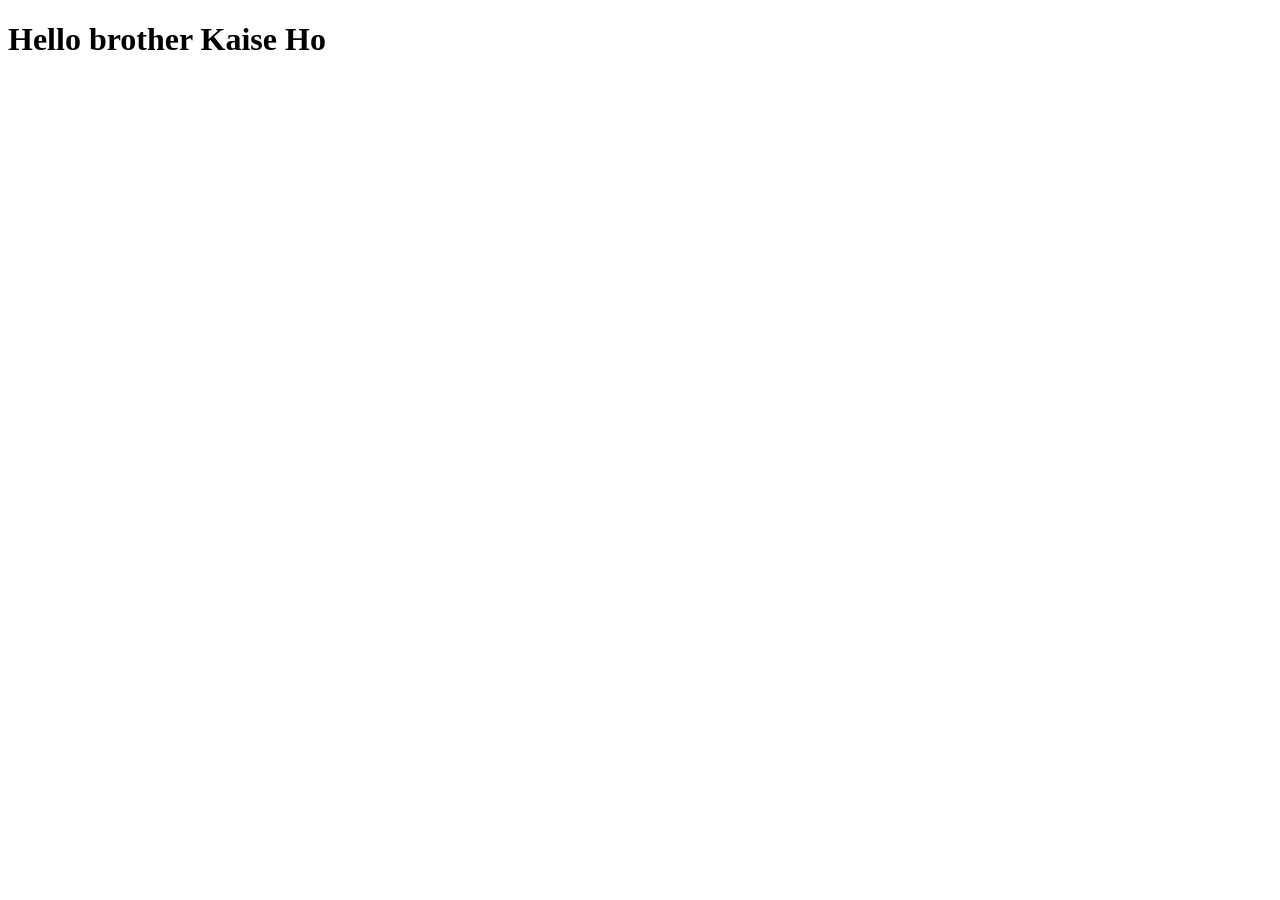
<file: JS_DOM/index.html>
<!DOCTYPE html>
<html lang="en">
<head>
    <meta charset="UTF-8">
    <meta name="viewport" content="width=device-width, initial-scale=1.0">
    <title>Document</title>
</head>
<body>
    <H1>Hello brother Kaise Ho</H1>
    <script src="./index.js"></script>
</body>
</html>
</file>
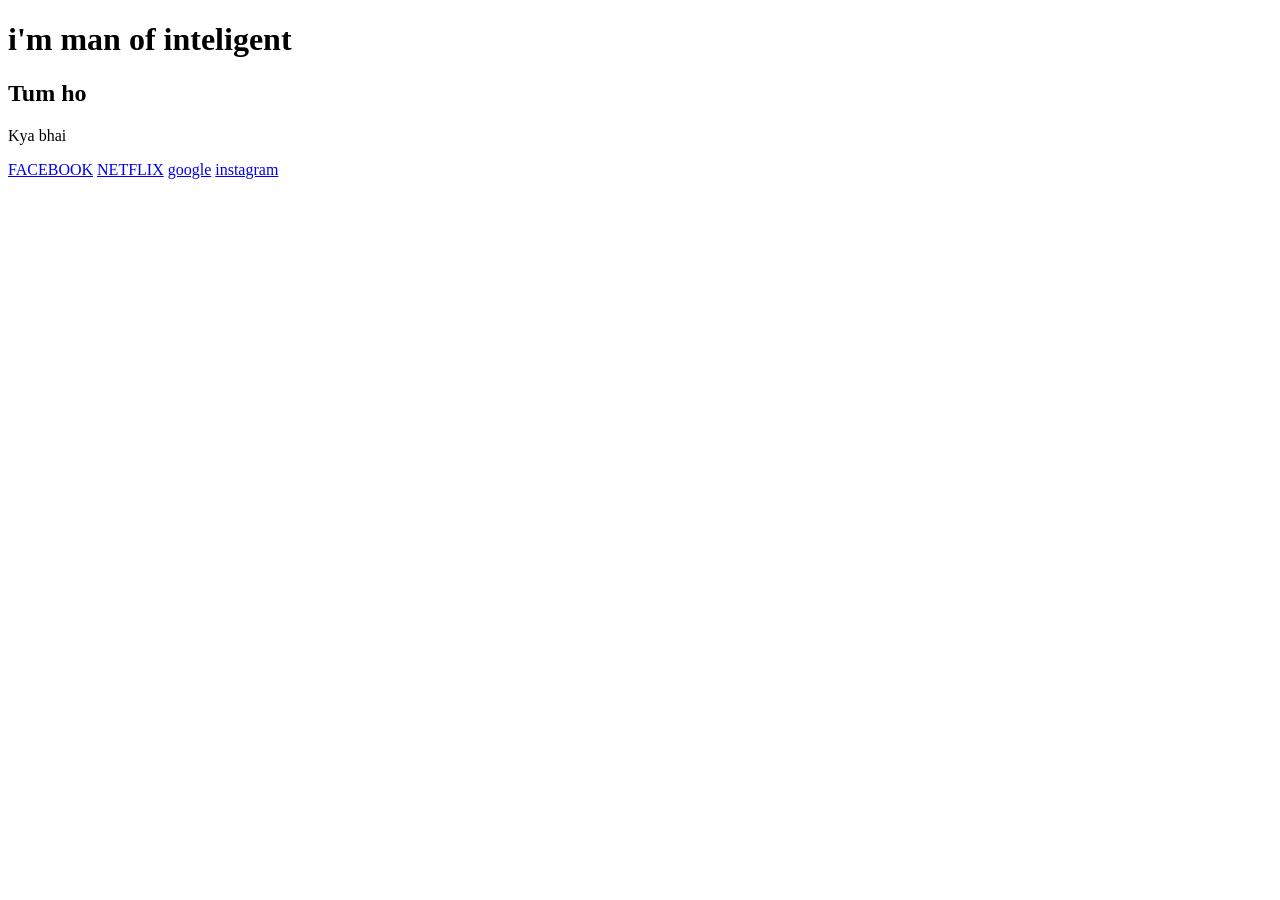
<file: JS_DOM1/index.html>
<!DOCTYPE html>
<html lang="en">
<head>
    <meta charset="UTF-8">
    <meta name="viewport" content="width=device-width, initial-scale=1.0">
    <title>Document</title>
</head>
<body>
    <h1>i'm man of inteligent</h1>
    <h2>Tum ho </h2>
    <p id="wrapper">Kya bhai </p>
    <a href="https://www.facebook.com/">FACEBOOK</a>
    <a href="https://www.netflix.com/">NETFLIX</a>
    <a href="https://www.google.com/">google</a>
    <a href="https://www.instagram.com/">instagram</a>

    <script src="./index.js"></script>
</body>
</html>
</file>
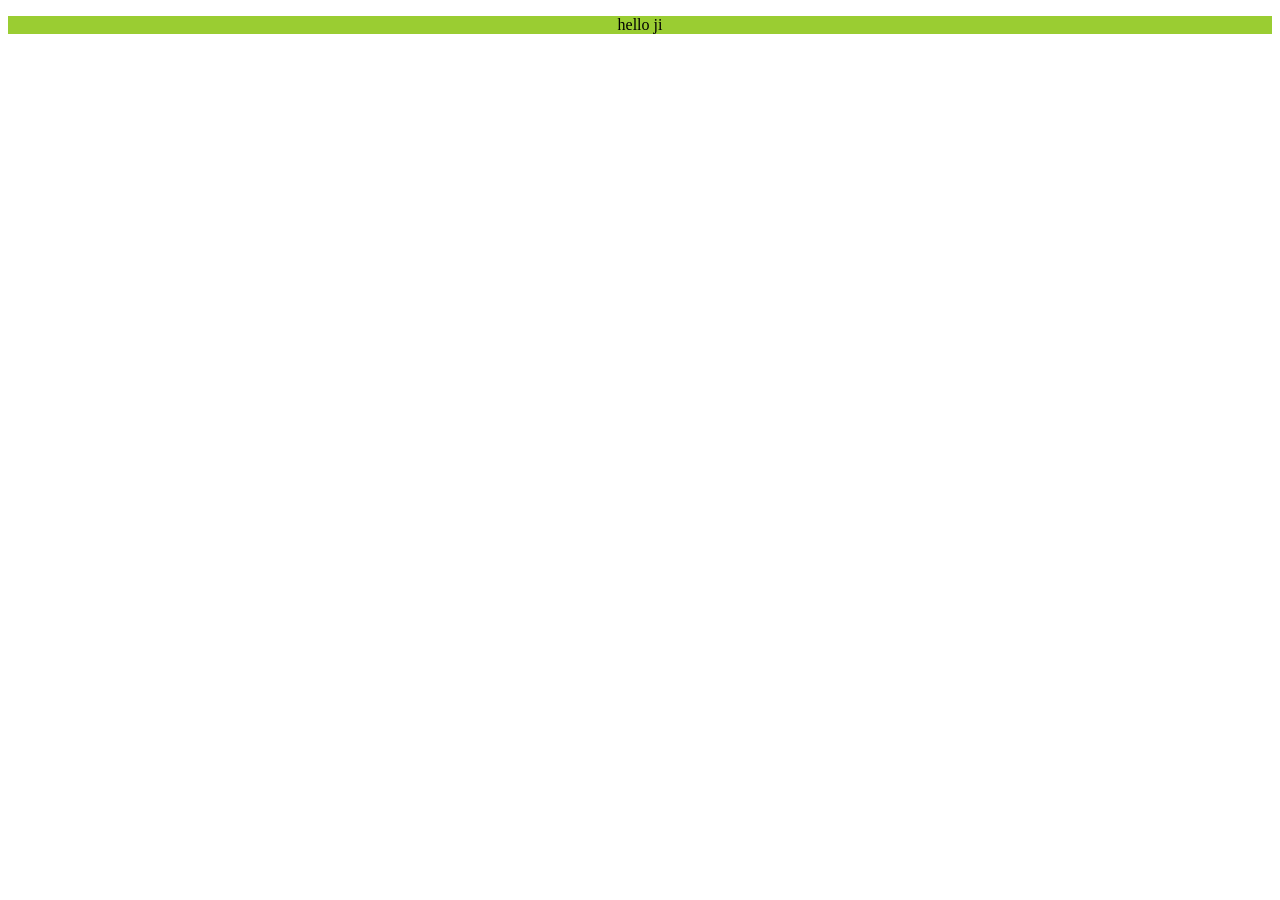
<file: JS_Dom_Cs_4/index.html>
<!DOCTYPE html>
<html lang="en">
<head>
    <meta charset="UTF-8">
    <meta name="viewport" content="width=device-width, initial-scale=1.0">
    <title>Document</title>
</head>
<body>
    <p style="background-color: yellowgreen;text-align: center;"> hello ji</p>
    <script src="./index.js"></script>
</body>
</html>
</file>
